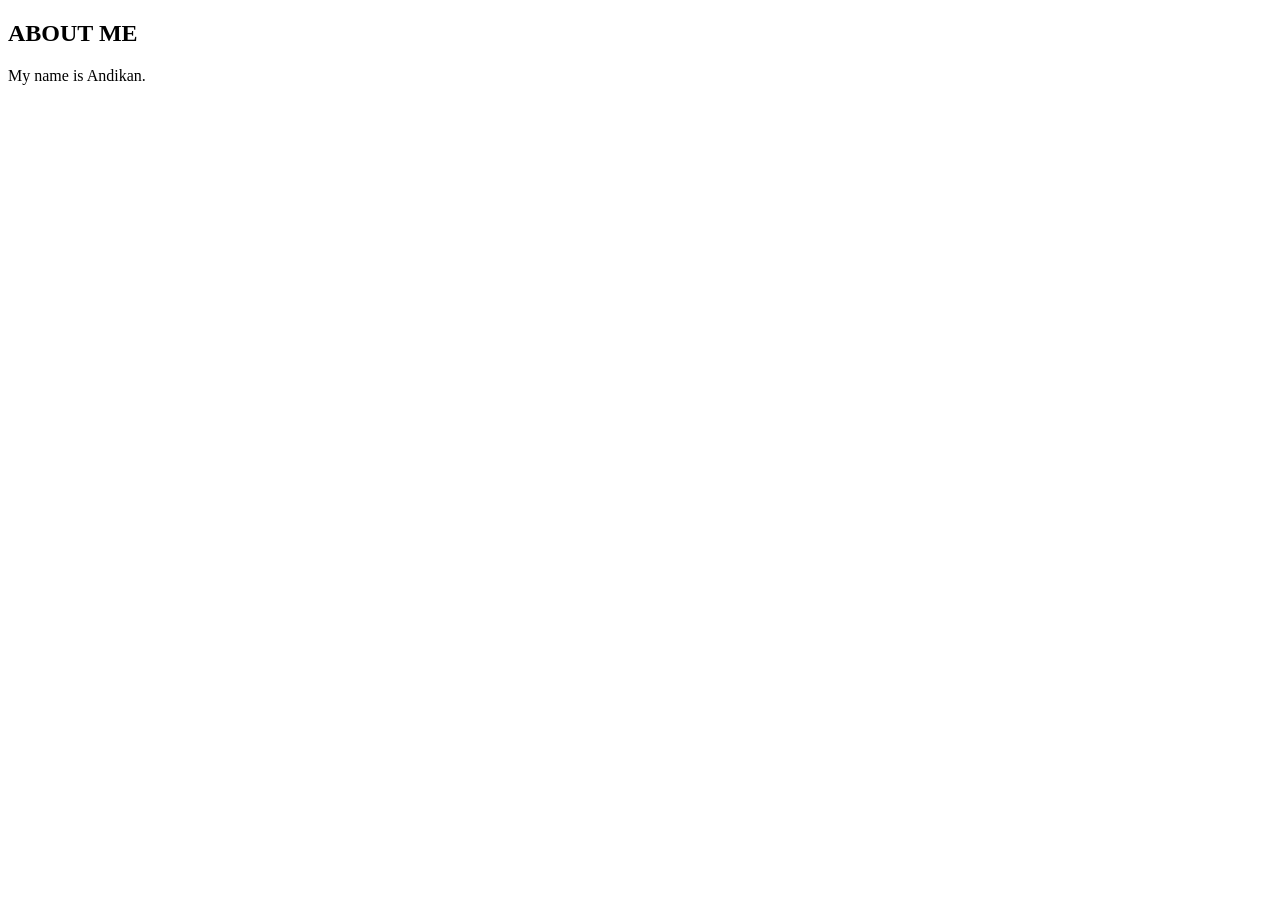
<file: about-me.html>
<!DOCTYPE html>
<html lang="en">
<head>
    <meta charset="UTF-8">
    <meta name="viewport" content="width=device-width, initial-scale=1.0">
    <title>About Me</title>
</head>
<body>
    <h2>ABOUT ME</h2>
    <p>
        My name is Andikan.
    </p>
</body>
</html>
</file>
